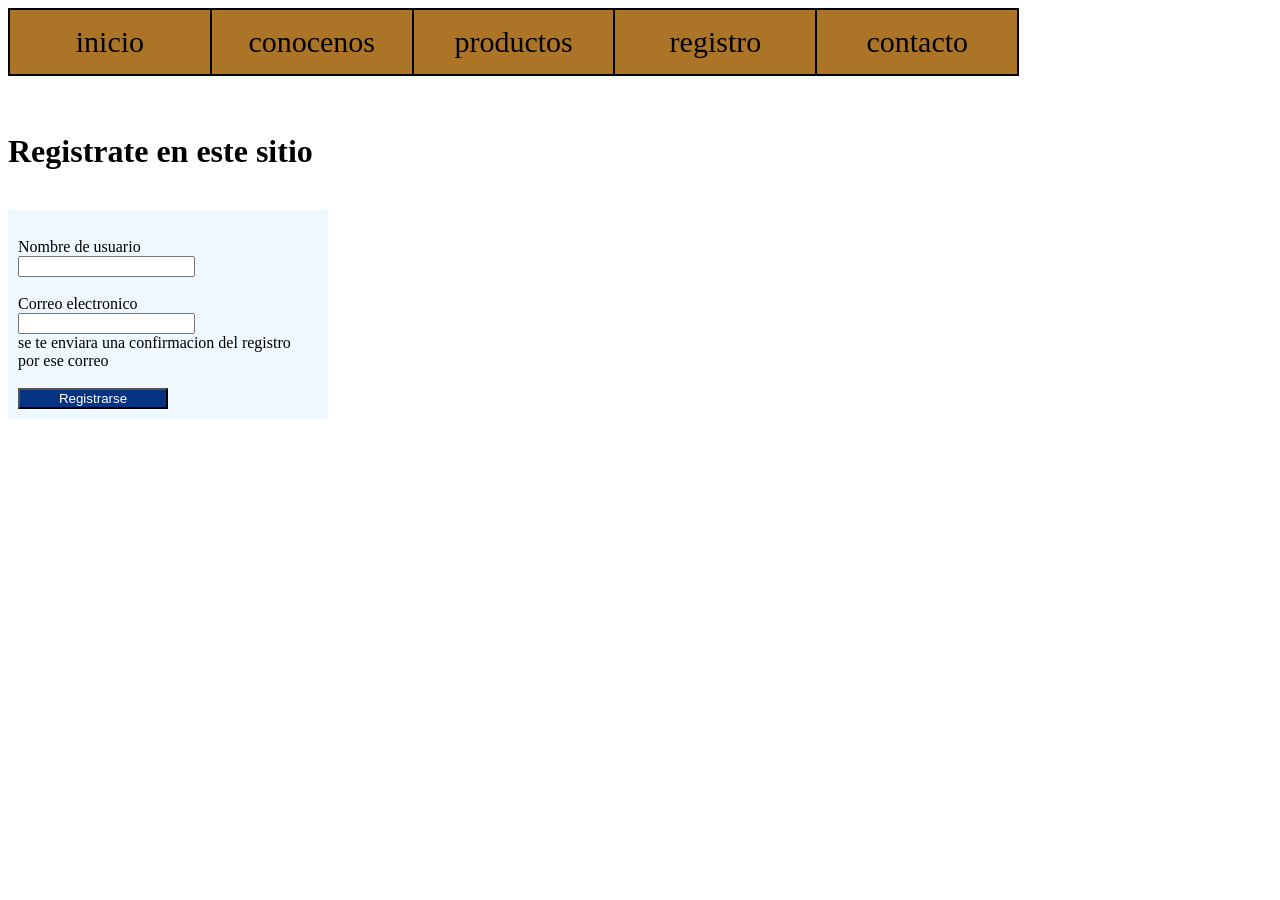
<file: registro.html>
<!DOCTYPE html>
<html lang="en">
<head>

    <meta charset="UTF-8">
    <meta name="viewport" content="width=device-width, initial-scale=1.0">
    <title></title>
    <link rel="stylesheet" href="style.css">


</head>
<body>


       <table class="menu">
        <tr>
        <td> <a href="index.html">inicio</a></td>
            <td> <a href="conocenos.html">conocenos</a></td>
           <td>  <a href="productos.html">productos</a></td>
             <td><a href="registro.html">registro</a></td>
             <td><a href="contacto.html">contacto</a>   </td>
</tr>
</table>



       <br>
       <br>
 
<h1>Registrate en este sitio</h1>
<br>
<form>



<br>
<label >Nombre de usuario</label><br>
<input type="text">


<br><br>
<label>Correo electronico</label><br>
<input type="text">

<br>

se te enviara una confirmacion del registro <br>
por ese correo

<br>
<br>

<button>Registrarse</button>



</form>


</body>




</html>












    
</body>
</html>
</file>
<file: style.css>
.menu{
    width: 80%;
    border-collapse: collapse;
}

.menu td{
    width: 20%;
    text-align: center;
    background-color: #ac7426;
    border: 2px solid #000000;
    padding: 15px;
}

.menu a{
    text-decoration: none;
    color: black;
    font-size: 30px;
}
 form {
    background-color: aliceblue;
    padding: 10px; 
    margin: left;
    text-align: left;
    width: 300px;
}



input [type="text"]{

height: 120%;



}

button  { 


background-color: rgb(7, 51, 131);
color: white;
width: 150px;



}
</file>
